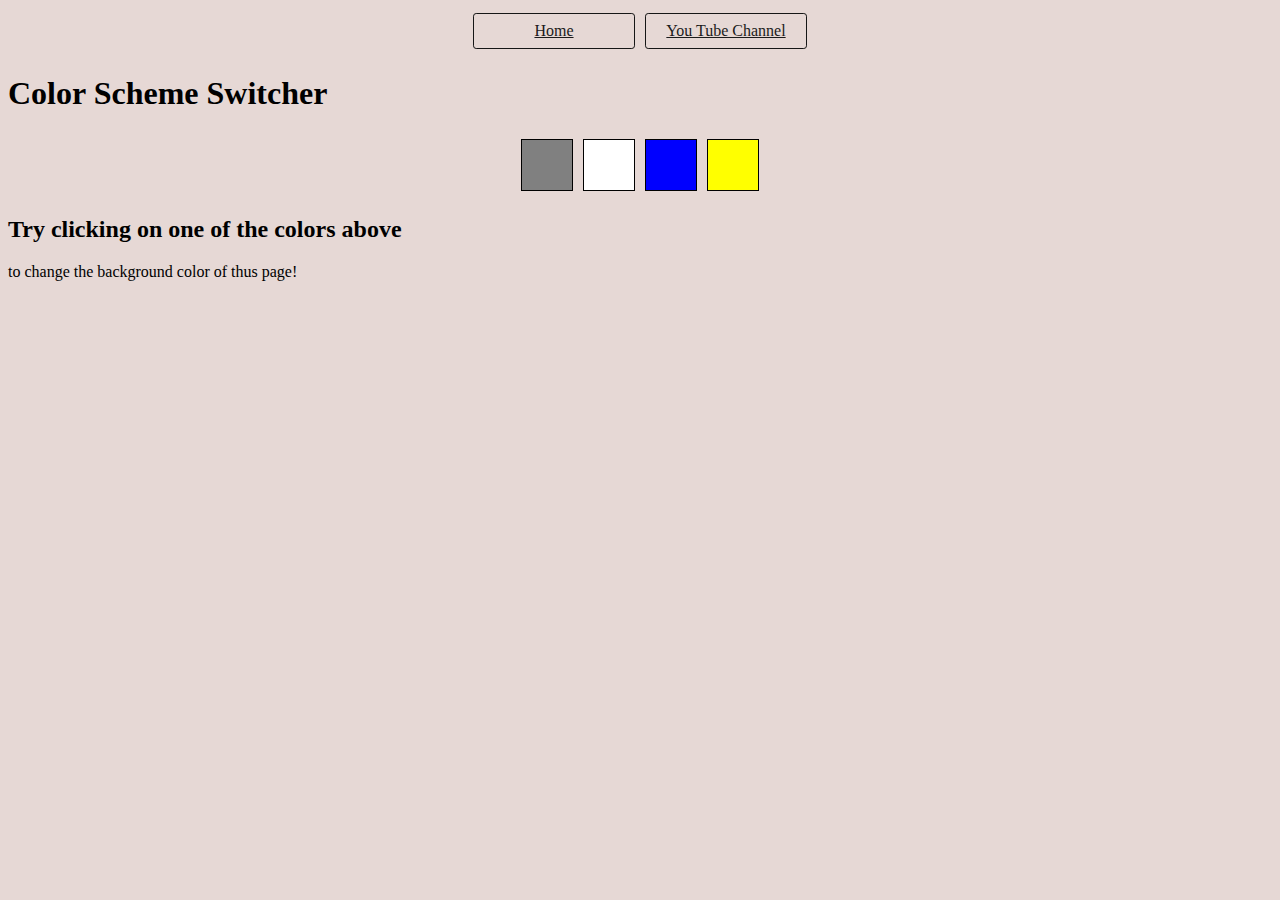
<file: index.html>
<!DOCTYPE html>
<html lang="en">
  <head>
    <meta charset="UTF-8" />
    <meta name="viewport" content="width=device-width, initial-scale=1.0" />
    <title>Javascript background for color Switcher</title>
    <link rel="stylesheet" href="styles.css" />
  </head>
  <body>
    <nav>
      <a href="/" aria-current="page">Home</a>
      <a target="_blank" href="#">You Tube Channel</a>
    </nav>
    <div class="canvas">
      <h1>Color Scheme Switcher</h1>
      <div class="box-container">
      <span class="button" id="grey"></span>
      <span class="button" id="white"></span>
      <span class="button" id="blue"></span>
      <span class="button" id="yellow"></span>
      </div>
      <h2>Try clicking on one of the colors above</h2>
      <span>to change the background color of thus page!</span>
    </div>
    <script src="script.js"></script>
  </body>
</html>
</file>
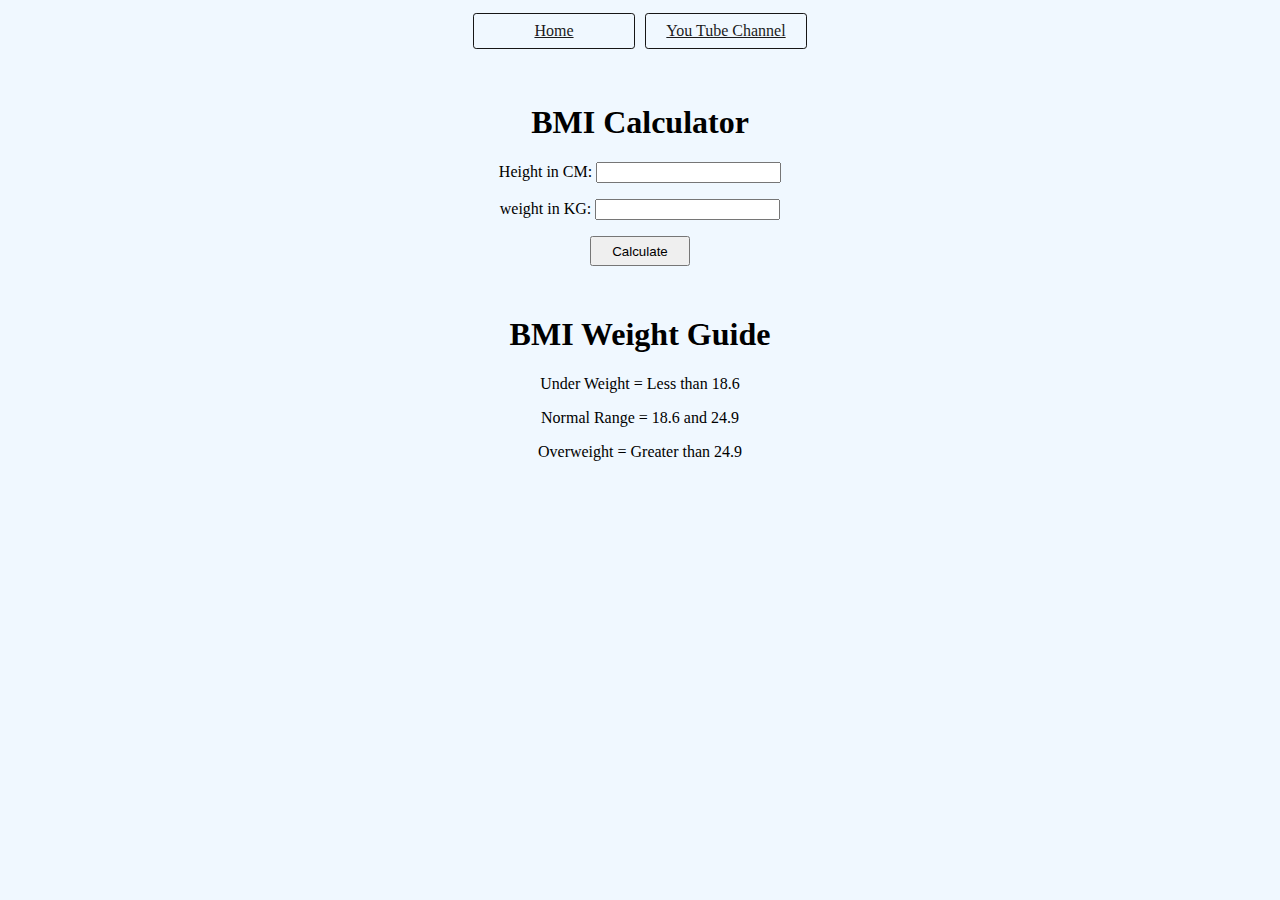
<file: p2_BMI_calculator/index.html>
<!DOCTYPE html>
<html lang="en">
<head>
    <meta charset="UTF-8">
    <meta name="viewport" content="width=device-width, initial-scale=1.0">
    <title>BMI Calculator</title>
    <link rel="stylesheet" href="styles.css" />
</head>
<body>
    <nav>
      <a href="/" aria-current="page">Home</a>
      <a target="_blank" href="#">You Tube Channel</a>
    </nav>
    <div class="container">
        <h1>BMI Calculator</h1>
        <form>
            <p><label for="height">Height in CM: </label><input type="text" id="height" /></p>
            <p><label for="weight">weight in KG: </label><input type="text" id="weight" /></p>
            <button>Calculate</button>
        </form>
        <div id="results"></div>
            <div id="weight-guide">
            <h1>BMI Weight Guide</h1>
            <p>Under Weight = Less than 18.6</p>
            <p>Normal Range = 18.6 and 24.9</p>
            <p>Overweight = Greater than 24.9</p>
        </div>
    </div>
    <script src="script.js"></script>
</body>
</html>
</file>
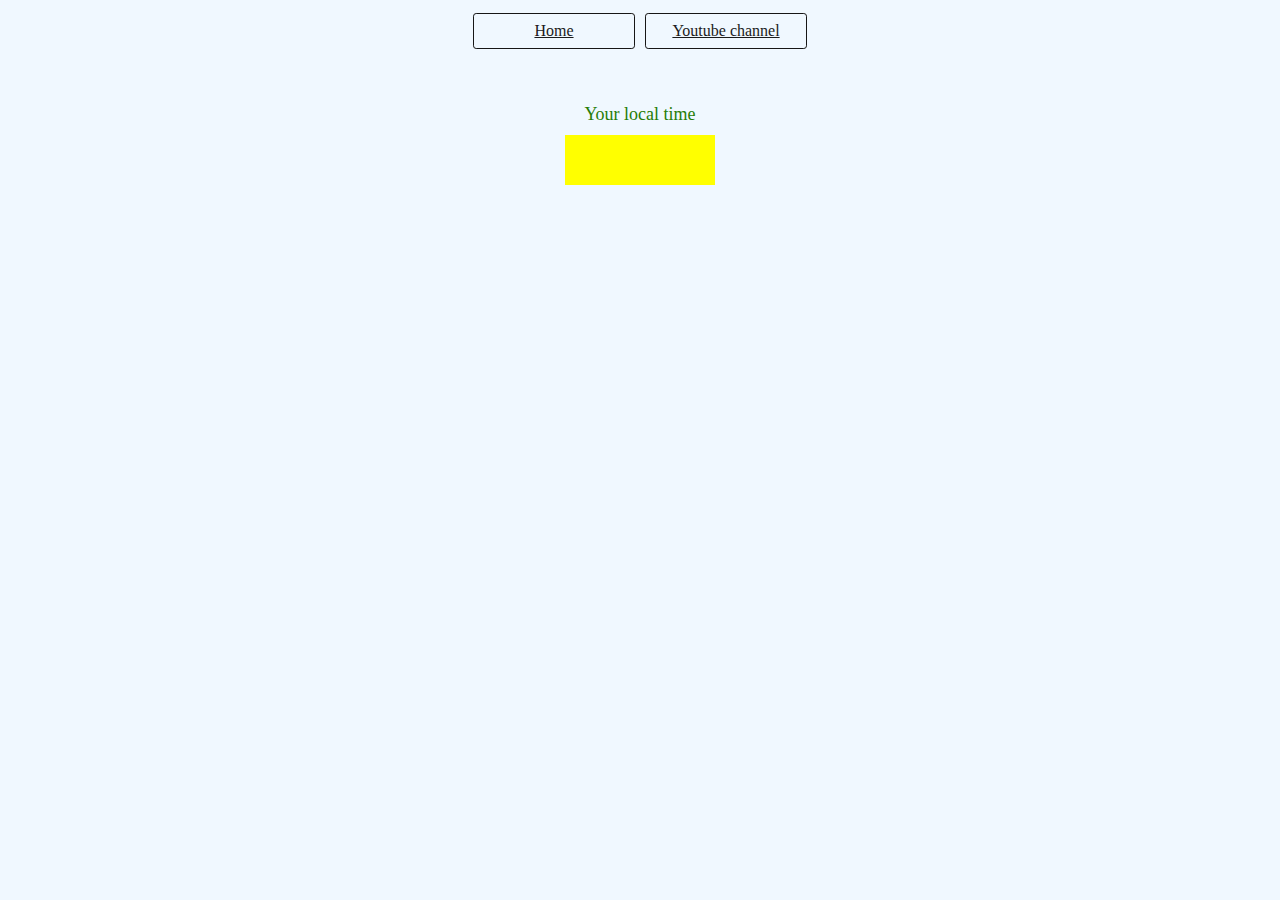
<file: p3_Digital_clock/index.html>
<!DOCTYPE html>
<html lang="en">
<head>
    <meta charset="UTF-8">
    <meta name="viewport" content="width=device-width, initial-scale=1.0">
    <title>Your Local Time</title>
    <link rel="stylesheet" href="styles.css" />
    <!--hehehe-->
    

</head>
<body>
    <body>
    <nav>
      <a href="/" aria-current="page">Home</a>
      <a target="_blank" href="https://www.youtube.com/@chaiaurcode"
        >Youtube channel</a
      >
    </nav>
    <div class="center">
      <div id="banner"><span>Your local time</span></div>
      <div id="clock">
        <div class="date"></div>
        <div class="time"></div>
      </div>
    </div>
    <script src="script.js"></script>
  </body>
</body>
</html>
</file>
<file: styles.css>
body {
  background-color: rgb(230, 216, 213);
}


nav {
    display: flex;
    justify-content: center;
    align-items: center;
}
nav a {
  display: inline-block;
  min-width: 9rem;
  padding: 0.5rem;
  border-radius: 0.2rem;
  border: solid 1px rgb(22, 22, 22);
  text-align: center;
  /* text-decoration: none; */
  color: #1b1b1b;
  margin: 5px;
}

.box-container {
  display: flex;
  align-items: center;
  justify-content: center;
}

.button {
  height: 50px;
  width: 50px;
  margin: 5px;
  border: 1px solid black;
  align-items: center;
  justify-content: center;
}
#grey {
  background-color: grey;
  
}
#white {
  background-color: white;

}
#blue {
  background-color: blue;

}
#yellow {
  background-color: yellow;

}
</file>
<file: p2_BMI_calculator/styles.css>
body {
    background-color: aliceblue;
}

nav {
    display: flex;
    justify-content: center;
    align-items: center;
}
nav a {
  display: inline-block;
  min-width: 9rem;
  padding: 0.5rem;
  border-radius: 0.2rem;
  border: solid 1px rgb(22, 22, 22);
  text-align: center;
  color: #1b1b1b;
  margin: 5px;
}
.container {
    text-align: center;
    margin: 50px
    
}
#results {
    margin: 50px;
}
button {
    min-width: 100px;
    min-height: 30px;
}
button:hover {
background-color: orange;
}
</file>
<file: p3_Digital_clock/styles.css>
body {
    background-color: aliceblue;
}

nav {
    display: flex;
    justify-content: center;
    align-items: center;
}
nav a {
  display: inline-block;
  min-width: 9rem;
  padding: 0.5rem;
  border-radius: 0.2rem;
  border: solid 1px rgb(22, 22, 22);
  text-align: center;
  color: #1b1b1b;
  margin: 5px;
}
.center {
        display: flex;
        justify-content: center;
        align-items: center;
        flex-direction: column;
        margin: 50px;
      }
#banner {
     color: rgb(39, 125, 7);
     font-size: large;
}
#clock {
    background-color: yellow;
    min-width: 150px;
    min-height: 50px;
    margin: 10px;
    text-align: center;
}
</file>
